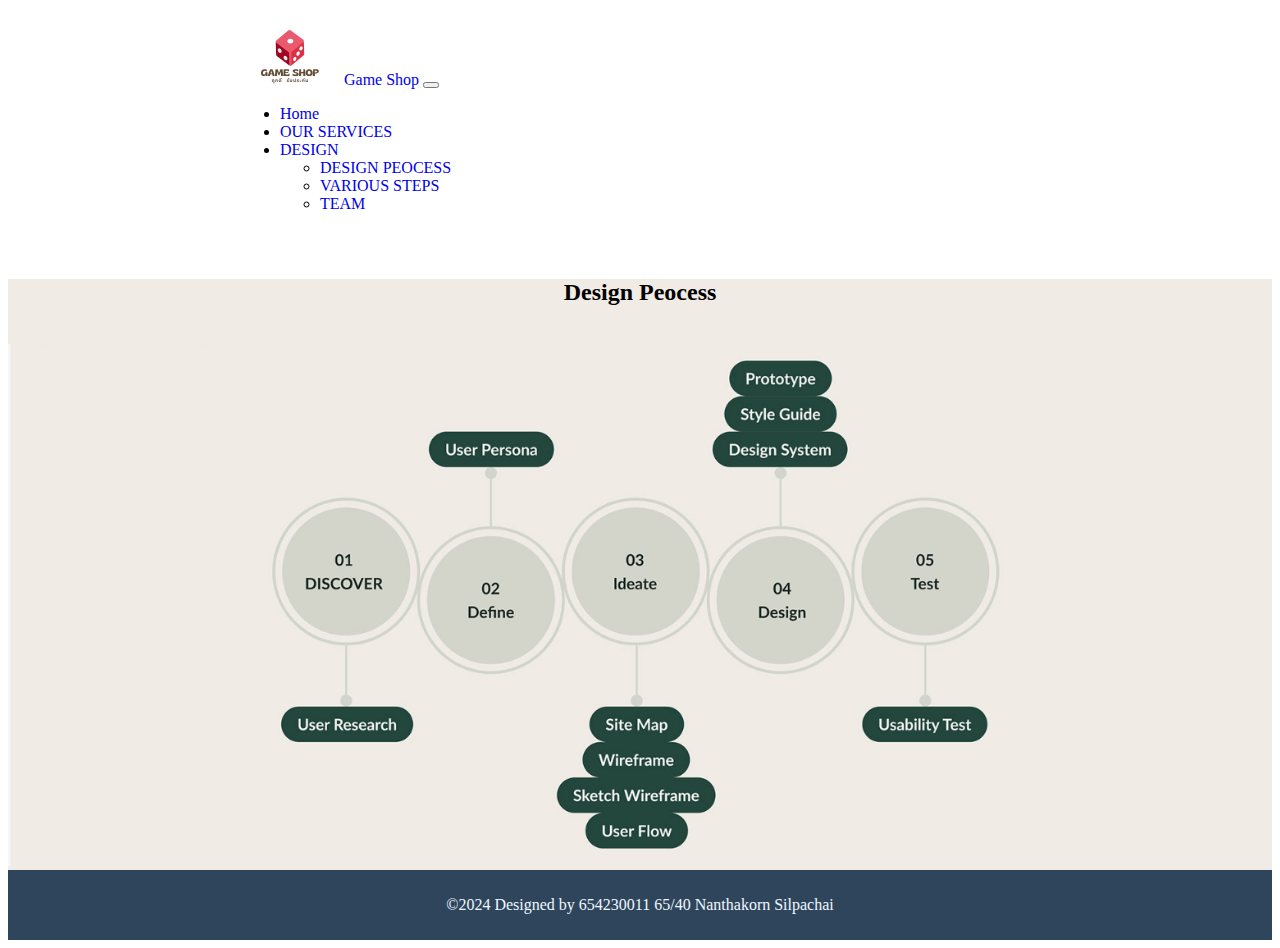
<file: DesignPeocess.html>
<!DOCTYPE html>
<html lang="en">
<head>
    <meta charset="UTF-8">
    <meta name="viewport" content="width=device-width, initial-scale=1.0">
    <title>Game Shop</title>
    <link href="https://cdn.jsdelivr.net/npm/bootstrap@5.0.2/dist/css/bootstrap.min.css" rel="stylesheet" integrity="sha384-EVSTQN3/azprG1Anm3QDgpJLIm9Nao0Yz1ztcQTwFspd3yD65VohhpuuCOmLASjC" crossorigin="anonymous">
    <link rel="stylesheet" href="CSS/custom.css">
</head>
<body>
    <!-----Menu------------------------------------------------------------------------------------------------------------------------------------------------------------------------------>
    <nav class="navbar navbar-expand-lg navbar-light mybg">
        <div class="container">
            <img src="Images/Logo.png" alt=""
            class="m-2">
          <a class="navbar-brand" href="#">Game Shop</a>
          <button class="navbar-toggler" type="button" data-bs-toggle="collapse" data-bs-target="#navbarSupportedContent" aria-controls="navbarSupportedContent" aria-expanded="false" aria-label="Toggle navigation">
            <span class="navbar-toggler-icon"></span>
          </button>
          <div class="collapse navbar-collapse" id="navbarSupportedContent">
            <ul class="navbar-nav ms-auto mb-2 mb-lg-0">
              <li class="nav-item">
                <a class="nav-link active" aria-current="page" href="index.html">Home</a>
              </li>
              <li class="nav-item">
                <a class="nav-link" href="OurServices.html">OUR SERVICES</a>
              </li>
              <li class="nav-item dropdown">
                <a class="nav-link dropdown-toggle" href="#" id="navbarDropdown" role="button" data-bs-toggle="dropdown" aria-expanded="false">
                    DESIGN
                </a>
                <ul class="dropdown-menu" aria-labelledby="navbarDropdown">
                  <li><a class="dropdown-item" href="DesignPeocess.html">DESIGN PEOCESS</a></li>
                  <li><a class="dropdown-item" href="VARIOUSSTEPS.html">VARIOUS STEPS</a></li>
                 
                  <li><a class="dropdown-item" href="TEAM.html">TEAM</a></li>
                </ul>
              </li>
              
            </ul>
            
          </div>
        </div>
      </nav>
       <!-----Menu End------------------------------------------------------------------------------------------------------------------------------------------------------------------------------>


       <section class="design">
        <div>
            <h2 class="ds">
                Design Peocess</h2>
                <br>
                <div class="q"><img src="Images/22.png" width="100%" alt=""></div>
        </div>
    </section>


       <footer>
        <p>&copy;2024 Designed by 654230011 65/40 Nanthakorn Silpachai <br>
           
        </p>
      
      </footer>     
      
      
           <script src="https://cdn.jsdelivr.net/npm/bootstrap@5.0.2/dist/js/bootstrap.bundle.min.js" integrity="sha384-MrcW6ZMFYlzcLA8Nl+NtUVF0sA7MsXsP1UyJoMp4YLEuNSfAP+JcXn/tWtIaxVXM" crossorigin="anonymous"></script>

</body>
</html>
</file>
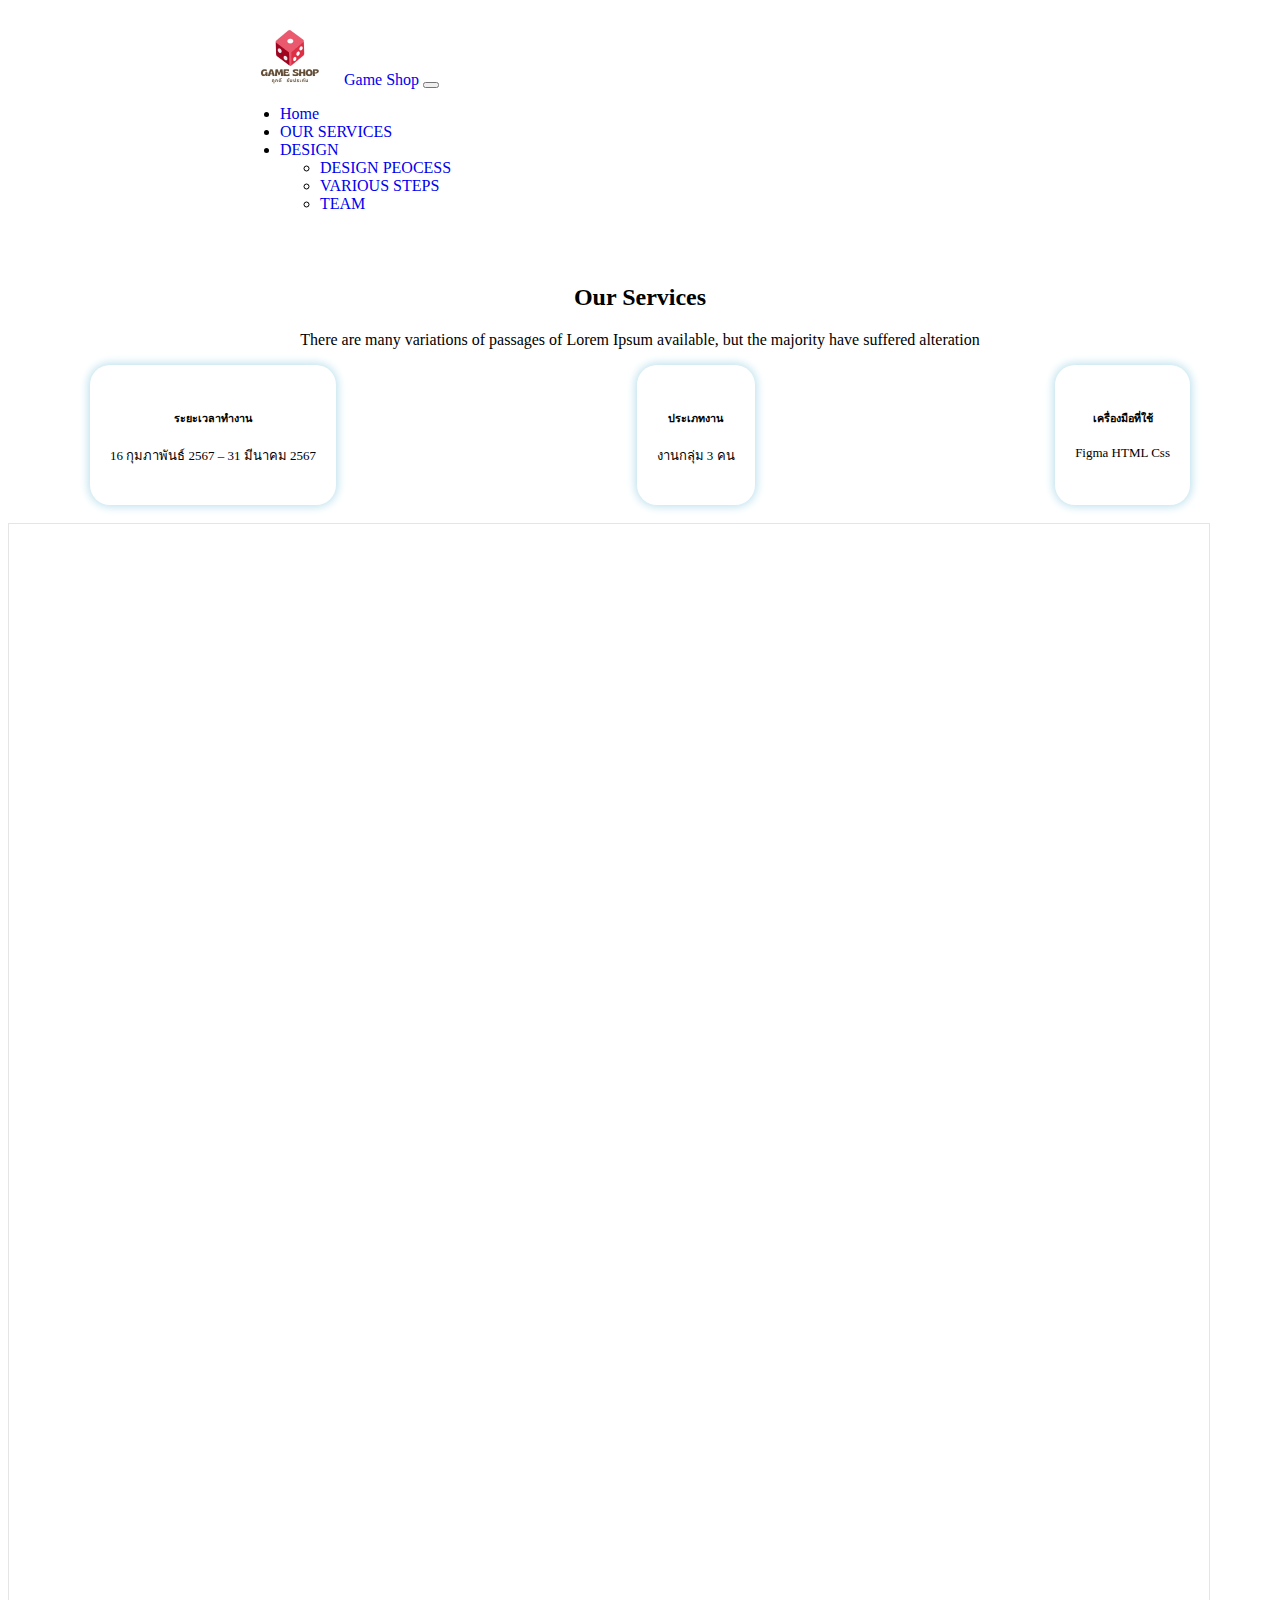
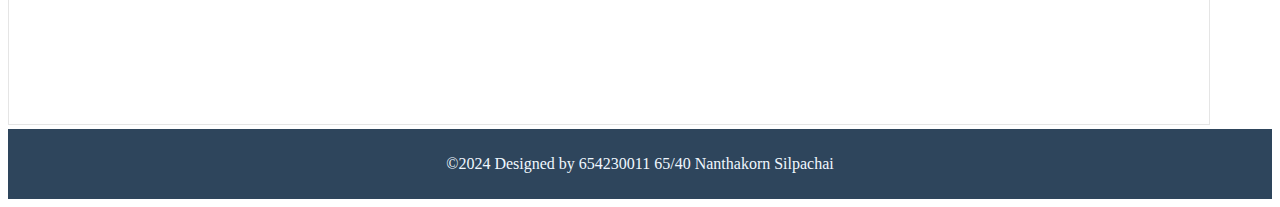
<file: OurServices.html>
<!DOCTYPE html>
<html lang="en">
<head>
    <meta charset="UTF-8">
    <meta name="viewport" content="width=device-width, initial-scale=1.0">
    <title>Game Shop</title>
    <link href="https://cdn.jsdelivr.net/npm/bootstrap@5.0.2/dist/css/bootstrap.min.css" rel="stylesheet" integrity="sha384-EVSTQN3/azprG1Anm3QDgpJLIm9Nao0Yz1ztcQTwFspd3yD65VohhpuuCOmLASjC" crossorigin="anonymous">
    <link rel="stylesheet" href="CSS/custom.css">
</head>
<body>
     <!-----Menu------------------------------------------------------------------------------------------------------------------------------------------------------------------------------>
     <nav class="navbar navbar-expand-lg navbar-light mybg">
        <div class="container">
            <img src="Images/Logo.png" alt=""
            class="m-2">
          <a class="navbar-brand" href="#">Game Shop</a>
          <button class="navbar-toggler" type="button" data-bs-toggle="collapse" data-bs-target="#navbarSupportedContent" aria-controls="navbarSupportedContent" aria-expanded="false" aria-label="Toggle navigation">
            <span class="navbar-toggler-icon"></span>
          </button>
          <div class="collapse navbar-collapse" id="navbarSupportedContent">
            <ul class="navbar-nav ms-auto mb-2 mb-lg-0">
              <li class="nav-item">
                <a class="nav-link active" aria-current="page" href="index.html">Home</a>
              </li>
              <li class="nav-item">
                <a class="nav-link" href="#">OUR SERVICES</a>
              </li>
              <li class="nav-item dropdown">
                <a class="nav-link dropdown-toggle" href="#" id="navbarDropdown" role="button" data-bs-toggle="dropdown" aria-expanded="false">
                    DESIGN
                </a>
                <ul class="dropdown-menu" aria-labelledby="navbarDropdown">
                    <li><a class="dropdown-item" href="DesignPeocess.html">DESIGN PEOCESS</a></li>
                    <li><a class="dropdown-item" href="VARIOUSSTEPS.html">VARIOUS STEPS</a></li>
                   
                    <li><a class="dropdown-item" href="TEAM.html">TEAM</a></li>
                </ul>
              </li>
              
            </ul>
            
          </div>
        </div>
      </nav>
      <!-------details----------------------------------------------------------------------------------------------------------------------------------------------------------->
<section class="details">
    <div>
        <h2 class="our">
            Our Services
        </h2>
        <p class="our1">
             There are many variations of passages of Lorem Ipsum available, but the majority have suffered alteration
        </p>
    </div>
    <div class="row">
        <div class="col-md-4 ">
          <div class="box ">
            <div class="detail-box">
              <h5>
                ระยะเวลาทำงาน
              </h5>
              <p>
                16 กุมภาพันธ์ 2567 – 31 มีนาคม 2567 
              </p>
             
            </div>
          </div>
        </div>
        <div class="col-md-4 ">
          <div class="box ">
           
            <div class="detail-box">
              <h5>
                ประเภทงาน
              </h5>
              <p>
                งานกลุ่ม 3 คน
              </p>
              
            </div>
          </div>
        </div>
        <div class="col-md-4 ">
          <div class="box ">
            <div class="detail-box">
              <h5>
                เครื่องมือที่ใช้
              </h5>
              <p>
                Figma 
                HTML
                Css
              </p>
             
            </div>
          </div>
        </div>
      </div>
    </div>
    <br>
    <iframe style="border: 1px solid rgba(0, 0, 0, 0.1);" width="1200" height="1200"  src="https://www.figma.com/proto/KWMt2Q8jfEdJD39erQe0ao/Game-Shop?type=design&node-id=1-2&t=i1YqFZiVYSlHZiCd-0&scaling=min-zoom&page-id=0%3A1&starting-point-node-id=1%3A2&show-proto-sidebar=1" allowfullscreen></iframe>
  </div>
</section>
<!-------details end----------------------------------------------------------------------------------------------------------------------------------------------------------->
<!------Figma---------------------------------------------------------------------------------------------------------------------------------------->




<!------Figma---------------------------------------------------------------------------------------------------------------------------------------->


<footer>
    <p>&copy;2024 Designed by 654230011 65/40 Nanthakorn Silpachai <br>
       
    </p>
  
  </footer>     
  
  
       <script src="https://cdn.jsdelivr.net/npm/bootstrap@5.0.2/dist/js/bootstrap.bundle.min.js" integrity="sha384-MrcW6ZMFYlzcLA8Nl+NtUVF0sA7MsXsP1UyJoMp4YLEuNSfAP+JcXn/tWtIaxVXM" crossorigin="anonymous"></script>
</body>
</html>
</file>
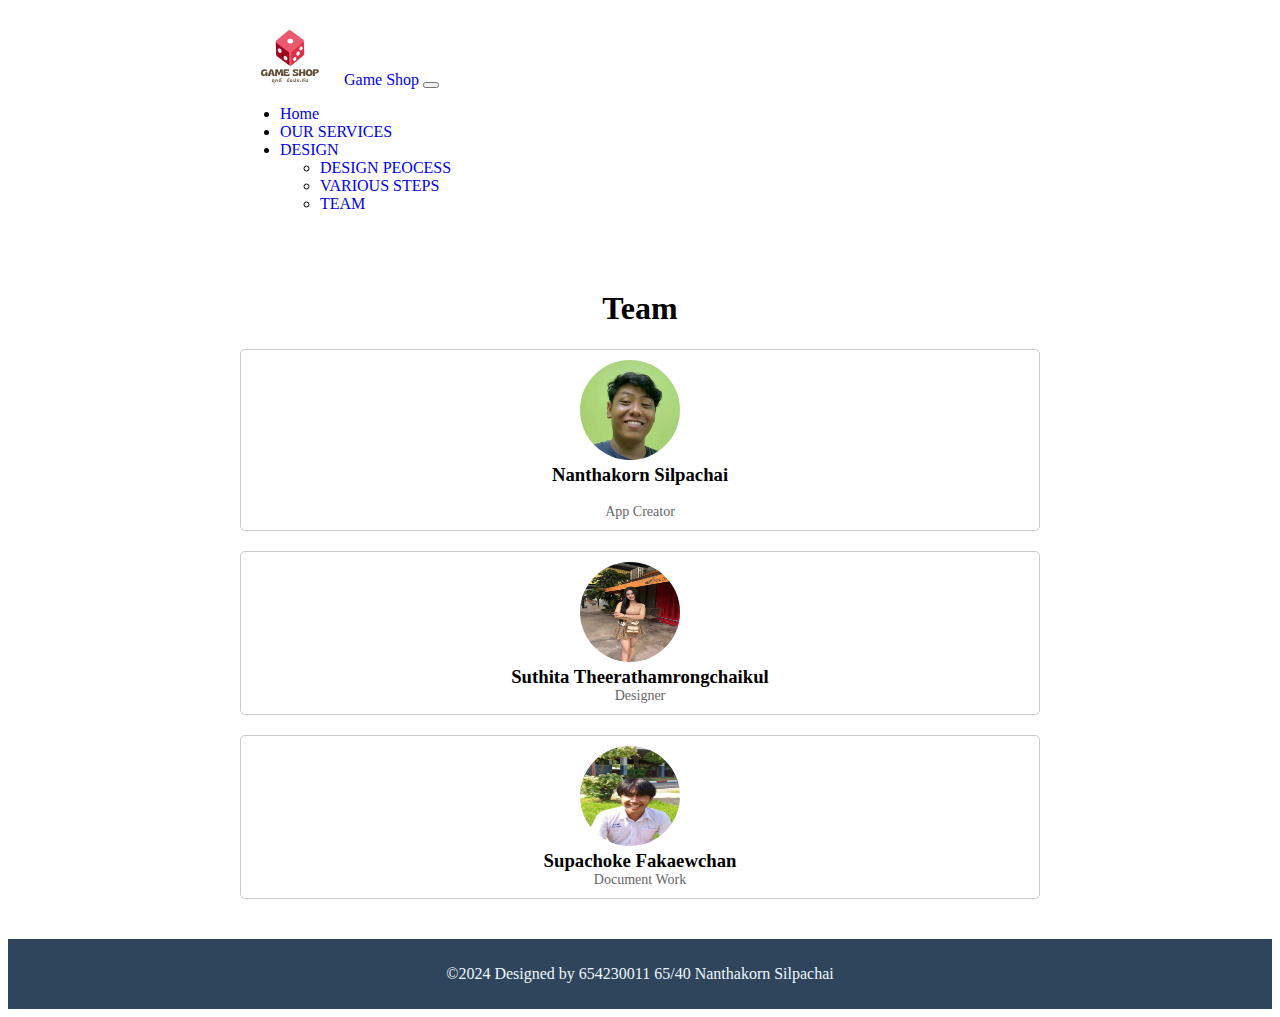
<file: TEAM.html>
<!DOCTYPE html>
<html lang="en">
<head>
    <meta charset="UTF-8">
    <meta name="viewport" content="width=device-width, initial-scale=1.0">
    <title>Game Shop</title>
    <link href="https://cdn.jsdelivr.net/npm/bootstrap@5.0.2/dist/css/bootstrap.min.css" rel="stylesheet" integrity="sha384-EVSTQN3/azprG1Anm3QDgpJLIm9Nao0Yz1ztcQTwFspd3yD65VohhpuuCOmLASjC" crossorigin="anonymous">
    <link rel="stylesheet" href="CSS/custom.css">
</head>
<body>
     <!-----Menu------------------------------------------------------------------------------------------------------------------------------------------------------------------------------>
     <nav class="navbar navbar-expand-lg navbar-light mybg">
        <div class="container">
            <img src="Images/Logo.png" alt=""
            class="m-2">
          <a class="navbar-brand" href="#">Game Shop</a>
          <button class="navbar-toggler" type="button" data-bs-toggle="collapse" data-bs-target="#navbarSupportedContent" aria-controls="navbarSupportedContent" aria-expanded="false" aria-label="Toggle navigation">
            <span class="navbar-toggler-icon"></span>
          </button>
          <div class="collapse navbar-collapse" id="navbarSupportedContent">
            <ul class="navbar-nav ms-auto mb-2 mb-lg-0">
              <li class="nav-item">
                <a class="nav-link active" aria-current="page" href="index.html">Home</a>
              </li>
              <li class="nav-item">
                <a class="nav-link" href="OurServices.html">OUR SERVICES</a>
              </li>
              <li class="nav-item dropdown">
                <a class="nav-link dropdown-toggle" href="#" id="navbarDropdown" role="button" data-bs-toggle="dropdown" aria-expanded="false">
                    DESIGN
                </a>
                <ul class="dropdown-menu" aria-labelledby="navbarDropdown">
                  <li><a class="dropdown-item" href="DesignPeocess.html">DESIGN PEOCESS</a></li>
                  <li><a class="dropdown-item" href="VARIOUSSTEPS.html">VARIOUS STEPS</a></li>
                 
                  <li><a class="dropdown-item" href="TEAM.html">TEAM</a></li>
                </ul>
              </li>
              
            </ul>
            
          </div>
        </div>
      </nav>
       <!-----Menu End------------------------------------------------------------------------------------------------------------------------------------------------------------------------------>

      <!-------------- Team---------------------------->
<section class=" Team">
    <div class="container">
      <h1> Team</h1>
      <ul class="team-list">
        <li class="team-member">
          <img  src="Images/Po.jpg" alt="">
          <h3>Nanthakorn Silpachai</h3> 
          <br>
          <p>App Creator</p>
        </li>
        <li class="team-member">
          <img src="Images/43.jpg" alt="">
          <h3>Suthita Theerathamrongchaikul</h3>
          <p>Designer</p>
        </li>
        <li class="team-member">
          <img src="Images/download (3).jpg" alt="">
          <h3>Supachoke Fakaewchan</h3>
          <p>Document Work</p>
        </li>
        </ul>
    </div>
  </section>
  <!-------------- Team End---------------------------->











    <footer>
        <p>&copy;2024 Designed by 654230011 65/40 Nanthakorn Silpachai <br>
           
        </p>
      
      </footer>     
      
      
           <script src="https://cdn.jsdelivr.net/npm/bootstrap@5.0.2/dist/js/bootstrap.bundle.min.js" integrity="sha384-MrcW6ZMFYlzcLA8Nl+NtUVF0sA7MsXsP1UyJoMp4YLEuNSfAP+JcXn/tWtIaxVXM" crossorigin="anonymous"></script>
</body>
</html>
</file>
<file: CSS/custom.css>
@media screen and (max-width:480px){
    nav{
        flex-direction: column;
        justify-content: center;
        align-items: center;
    } 
    nav ul{
        flex-direction: column;
        text-align: center;
    }

}
.text-uppercase{
    text-transform: uppercase;
}
.Button{
    padding: 8px 20px;
    border-radius: 30px;
    background-color: aquamarine;
    display: inline-block;
    margin: 10px;
}
a{
    text-decoration: none;
    
}
footer{
    background-color: #2E455C;
    text-align: center;
    color: aliceblue;
    padding: 10px;
}
.my-circle{
    border-radius: 100%;
    width: 100px;
    height: 100px;
    margin: auto;
    
}
.mybg{
      background-color: #ffffff;
}
.member{
    background-color:#ffffff;
    padding: 40px;
    text-align: center;
}

.member-box{
    width: 1100px;
    background-color: #fafafa;
    margin: auto;


    box-shadow: 0px 0px 5px 0.5px #888888;
    border-radius: 5px;
    padding: 1px 40px 40px;
}
.row{
    
    display: flex;
    width: 1100px;
    margin: auto;
    justify-content: space-between;
    align-items: center;
    background-color: #ffffff;
}



.btn-box{
  
    color: aliceblue;
    background-color: #1bd9f2;
    padding: 8px 24px;
    border-radius: 30px;
    display: inline-block;
  
}
.details{
    background-color: #ffffff;
   
}
.our{
    margin-top: 35px;
    text-align: center;
}
.our1{
    text-align: center;
}
.box{
  
    text-align: center;
}
.img-box{
    margin: auto;
    justify-content: center;
    align-items: center;
    
}
.detail-box{
    font-size: medium;
    justify-content: space-between;
    box-shadow: 0px 0px 8px 2px #bfe2ee;
    
    height: 100px;
    padding: 20px;
    border: 1px solid #695c5c(0 , 0 , 0);
    border-radius: 20px;
    list-style: none;
    font-size: small;
    
}
.design{
    margin-top: 30px;
    background-color: #f0ebe5;
}
.ds{
    text-align: center;
    margin-top: 15px;
}
.va{
    margin-top: 30px;
    text-align: center;
}
.img-box{
    margin-top: 40px;
    margin: auto;
    justify-content: center;
    align-items: center;
}

.ha{
    display: flex;
}
h5{
    margin-top: 25px;
}
.container {
    
    max-width: 800px;
    margin: 0 auto;
    padding: 20px;
  }
  
  h1 {
    text-align: center;
  }
  
  .team-list {
    list-style: none;
    padding: 0;
  }
  
  .team-member {
   text-align: center;
    align-items: center;
    margin-bottom: 20px;
    padding: 10px;
    border: 1px solid #ccc;
    border-radius: 5px;
  }
  
  .team-member img {
    width: 100px;
    height: 100px;
    border-radius: 50%;
    margin-right: 20px;
  }
  
  .team-member h3 {
    margin: 0;
  }
  
  .team-member p {
    margin: 0;
    font-size: 14px;
    color: #666;
  }

  .q{
    width: 100%;
  }
  .des{
    margin: 0;
    padding: 0;
  }
</file>
